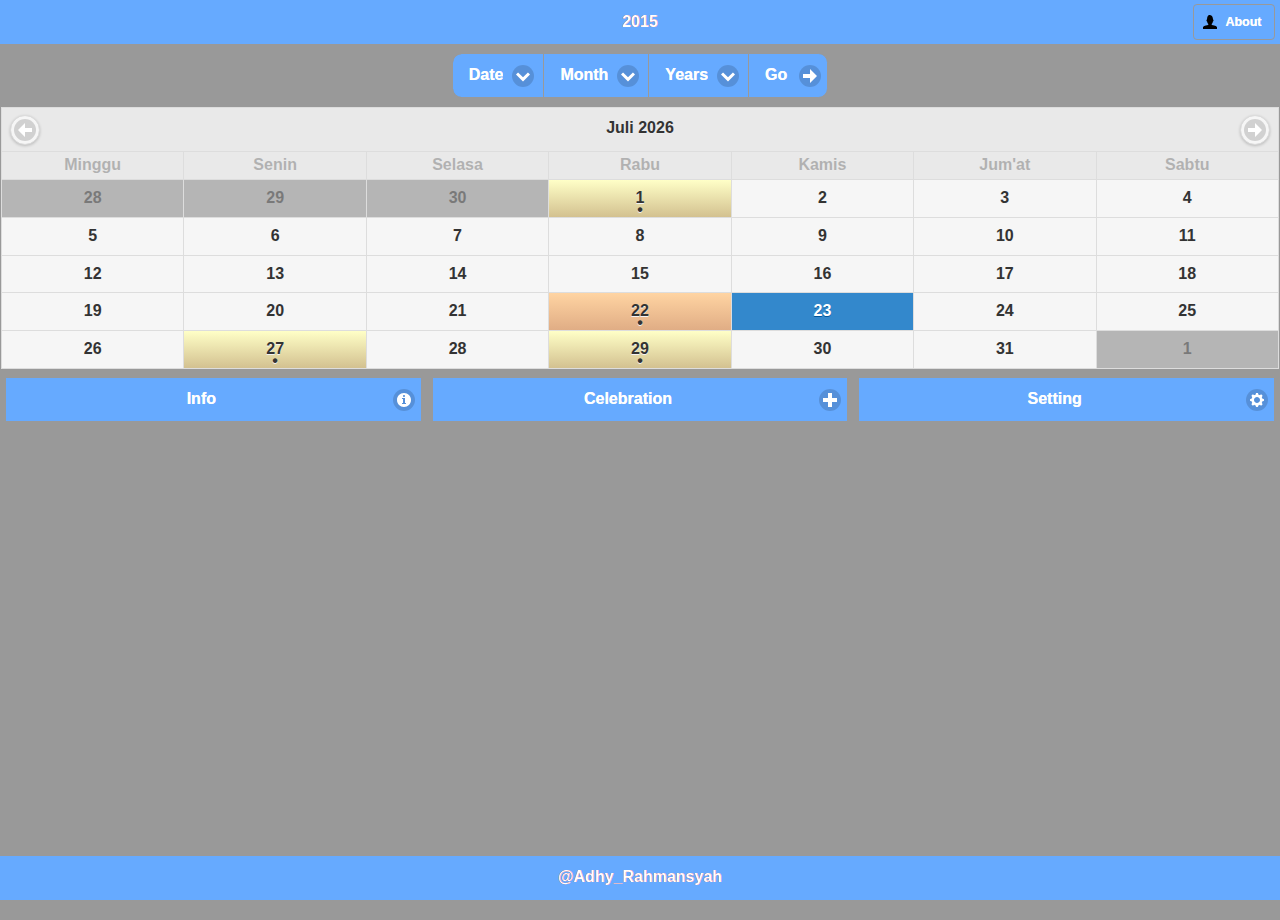
<file: index.html>
<!DOCTYPE html> 
<html> 
<head> 
<title></title> 
<meta name="viewport" content="width=device-width, initial-scale=1">
<link rel="stylesheet" href="css/jquery.mobile-1.4.5.min.css" />
<link rel="stylesheet" href="css/jw-jqm-cal.css" />
<link rel="stylesheet" href="css/style.css" />

<script type="text/javascript" src="js/jquery.min.js"></script>
<script src="js/jquery.mobile-1.4.5.min.js"></script>  
<script type="text/javascript" src="js/jw-jqm-cal.js"></script>
<script src="js/script.js"></script>  
</head> 
<body>
    <div data-role="page" data-theme="a" id="index" data-quicklinks="true">
        <div data-role="header" data-position="fixed">
        	 <h1>2015</h1>
    		<a href="about.html" class="ui-btn ui-btn-right ui-alt-icon ui-nodisc-icon ui-corner-all ui-btn-icon-left ui-icon-user">About</a>
        </div>
        <div class="ui-grid-solo">
		<div class="ui-block-a">
			<center>
				<div data-role="controlgroup" data-type="horizontal">
					<select name="" id="">
						<option value="">Date</option>
						<option value="1">1</option>
						<option value="2">2</option>
						<option value="3">3</option>
						<option value="4">4</option>
						<option value="5">5</option>
						<option value="6">6</option>
						<option value="7">7</option>
						<option value="8">8</option>
						<option value="9">9</option>
						<option value="10">10</option>
						<option value="11">11</option>
						<option value="12">12</option>
						<option value="13">13</option>
						<option value="14">14</option>
						<option value="15">15</option>
						<option value="16">16</option>
						<option value="17">17</option>
						<option value="18">18</option>
						<option value="19">19</option>
						<option value="20">20</option>
						<option value="21">21</option>
						<option value="22">22</option>
						<option value="23">23</option>
						<option value="24">24</option>
						<option value="25">25</option>
						<option value="26">26</option>
						<option value="27">27</option>
						<option value="28">28</option>
						<option value="29">29</option>
						<option value="30">30</option>
						<option value="31">31</option>
					</select>
					<select name="" id="">
						<option value="">Month</option>
						<option value="1">Januari</option>
						<option value="2">Februari</option>
						<option value="3">Maret</option>
						<option value="4">April</option>
						<option value="5">Mei</option>
						<option value="6">juni</option>
						<option value="7">Juli</option>
						<option value="8">Agustus</option>
						<option value="9">September</option>
						<option value="10">Oktober</option>
						<option value="11">November</option>
						<option value="12">Desember</option>
					</select>
					<select name="" id="">
						<option value="">Years</option>
						<option value="2000">2000</option>
						<option value="2001">2001</option>
						<option value="2002">2002</option>
						<option value="2003">2003</option>
						<option value="2004">2004</option>
						<option value="2005">2005</option>
						<option value="2006">2006</option>
						<option value="2007">2007</option>
						<option value="2008">2008</option>
						<option value="2009">2009</option>
						<option value="2010">2010</option>
						<option value="2011">2011</option>
						<option value="2012">2012</option>
						<option value="2013">2013</option>
						<option value="2014">2014</option>
						<option value="2015">2015</option>
						<option value="2016">2016</option>
						<option value="2017">2017</option>
						<option value="2018">2018</option>
						<option value="2019">2019</option>
						<option value="2020">2020</option>
					</select>
					<div class="ui-input-btn ui-btn ui-mini ui-icon-arrow-r ui-btn-icon-right">
						Go
						<input type="button" data-enhanced="true" value="go">
					</div>
				</div>			
			</center>
		</div>
		</div>
        <div role="main" class="ui-content jqm-content jqm-fullwidth">
        	<div id="calendar"></div>
        </div>
        <div data-role="" data-type="">
			<div class="ui-grid-b">
				<div class="ui-block-a">
					<div class="ui-input-btn ui-btn ui-mini ui-icon-info ui-btn-icon-right">
						Info
						<input type="button" data-enhanced="true" value="Info">
					</div>
				</div>
				<div class="ui-block-b">
					<div class="ui-input-btn ui-btn ui-mini ui-icon-plus ui-btn-icon-right">
						Celebration
						<input type="button" data-enhanced="true" value="Info">
					</div>
				</div>
				<div class="ui-block-c">
					<div class="ui-input-btn ui-btn ui-mini ui-icon-gear ui-btn-icon-right">
						Setting
						<input type="button" data-enhanced="true" value="Info">
					</div>
				</div>
			</div>
		</div>
        <div data-role="footer" data-position="fixed">
        	<h1>@Adhy_Rahmansyah</h1>
        </div>

    </div>
</body>
<div id="dialog" data-rel="dialog">
	<div data-role="header" data-theme="a" data-position="fixed">
		<a href="" data-rel="back" class="ui-btn ui-btn-left ui-alt-icon ui-nodisc-icon ui-corner-all ui-btn-icon-notext ui-icon-delete"></a>
        <h1>Peringatan</h1>
    </div>
	<div data-role="content">
		<div data-role="content" data-theme="c">
			<div id="isiPeristiwa"></div>
		</div>
	</div>
</div> 
</html>
</file>
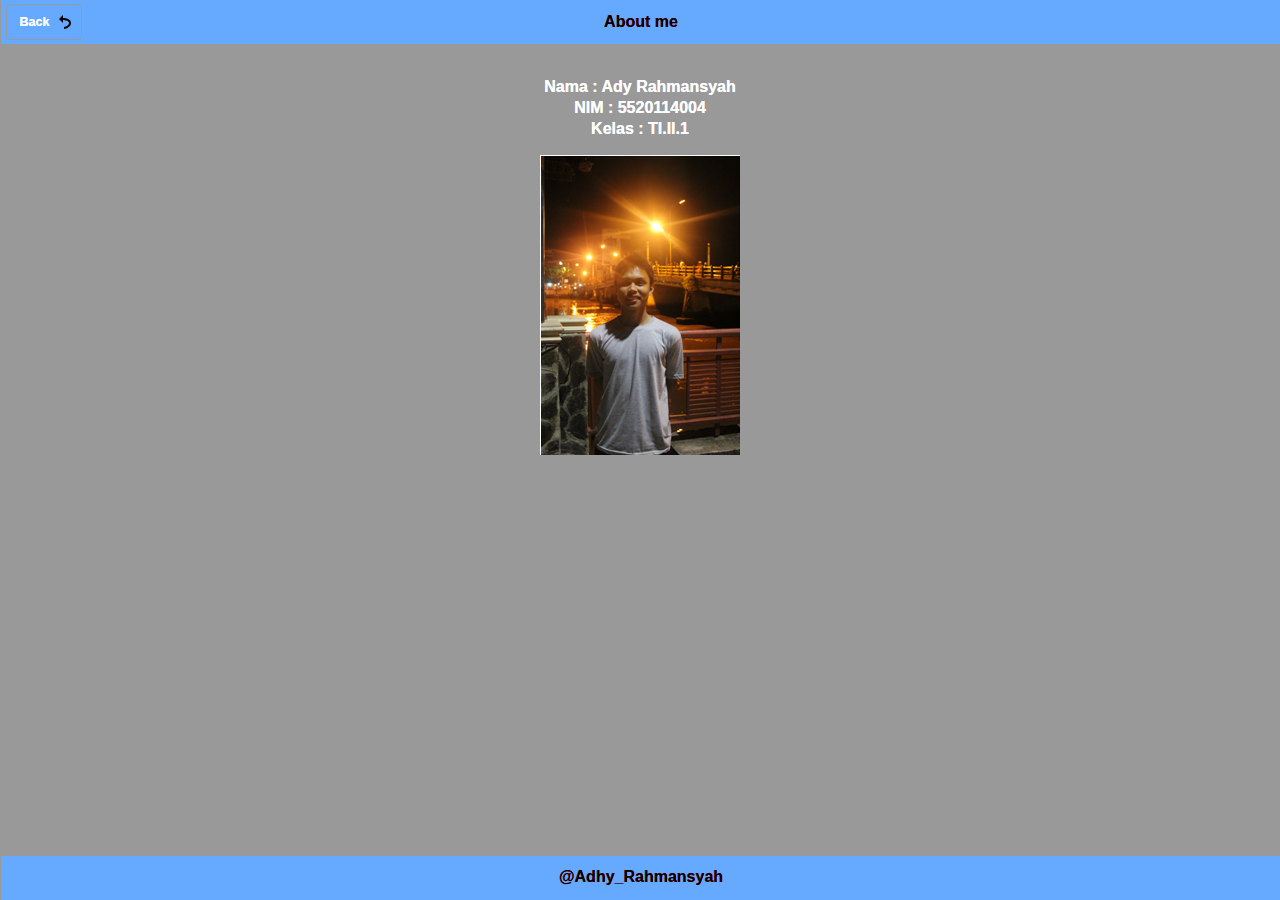
<file: about.html>
<!DOCTYPE html> 
<html> 
<head> 
<title></title> 
<meta name="viewport" content="width=device-width, initial-scale=1">
<link rel="stylesheet" href="css/jquery.mobile-1.4.5.min.css" />
<link rel="stylesheet" href="css/style.css" />
<style type="text/css">

body { font-family: Helvetica, san-serif; }
H1 { 
	color: black; 
}
a:link { 
	color:purple; 
}

.main,
.sidebar { 
	display:block; 
	width:100%;
}

@media all and (min-width: 36em){
	.main { 
		float: left;
		width:60%; 
	}
	.sidebar { 
		float: left; 
		width:40%;
	}
}

@media all and (min-width: 50em){
	.main { 
		width:70%;
	}
	.sidebar { 
		width:30%; 
	}

	H1 { color: black; font-size:1.2em }
}
</style>
<script type="text/javascript" src="js/jquery.min.js"></script>
<script src="js/jquery.mobile-1.4.5.min.js"></script>  
</head> 
<body>
<div data-role="page" id="index" data-quicklinks="true">
    <div data-role="header" data-theme="a" data-position="fixed">
		<a href="" data-rel="back" class="ui-btn ui-btn-left ui-alt-icon ui-nodisc-icon ui-corner-all ui-btn-icon-right ui-icon-back">Back</a>
        <h1>About me</h1>
    </div>

    <div role="main" class="ui-content jqm-content jqm-fullwidth">
		<div class="ui-grid-solo">
			<div class="ui-block-a">
				<p>
					<center>
						<b>
						Nama : Ady Rahmansyah <br>
						NIM : 5520114004 <br>
						Kelas : TI.II.1
						</b>
					</center>
				</p>
			</div>
		</div>
		<div class="ui-grid-solo">
			<div class="ui-block-a">
				<center>
					<img src="css/images/about.png">
				</center>
			</div>
		</div>
    </div>

    <div data-role="footer" data-theme="a" data-position="fixed">
    	<h1>@Adhy_Rahmansyah</h1>
    </div>

</div>
</body>
</html>
</file>
<file: css/jw-jqm-cal.css>
﻿@charset "utf-8";
/* CSS Document */
.jq-calendar-wrapper { padding: 0; margin:-15px; }
.jq-calendar-wrapper table { margin:0; width: 100%; color: #333; font-family: Helvetica, Arial, sans-serif; border-spacing: 2px; border-color: gray; border-collapse: collapse; }
.jq-calendar-wrapper .ui-listview { margin: 0 0 1px 0; }
.jq-calendar-wrapper th { padding: .2em 0; width: 14.28571428571429%; } 
.jq-calendar-wrapper th.header { padding: 0.2em 0; line-height: 33px; }
.jq-calendar-wrapper .previous-btn { float: left; margin: .2em .5em; }
.jq-calendar-wrapper .next-btn { float: right; margin: .2em .5em; }
.jq-calendar-wrapper td { position: relative; text-align:center; width: 14.28571428571429%; }
.jq-calendar-wrapper td.hidden, .jq-calendar-wrapper span.hidden { opacity: 0.3; }
.jq-calendar-wrapper td a { padding: .5em 0; margin:-1px; border:0; }
.jq-calendar-wrapper td span { position: absolute; top: 20px; left: 0; width: 100%; text-align: center; }
.jq-calendar-wrapper .importance-1:not(.ui-btn-active) { background-image: -webkit-gradient(linear, left top, left bottom, from( #FFFFc7   ), to( #d3c190  )); background-image: -webkit-linear-gradient( #FFFFc7, #d3c190  ); background-image: -moz-linear-gradient( #FFFFc7 , #d3c190  ); background-image: -ms-linear-gradient( #FFFFc7 , #d3c190  ); background-image: -o-linear-gradient( #FFFFc7 , #d3c190  ); background-image: linear-gradient( #FFFFc7 , #d3c190  ); }
.jq-calendar-wrapper .importance-2:not(.ui-btn-active) { background-image: -webkit-gradient(linear, left top, left bottom, from( #FFd4a2), to( #e0ad85)); background-image: -webkit-linear-gradient( #FFd4a2, #e0ad85);
background-image: -moz-linear-gradient( #FFd4a2, #e0ad85); background-image: -ms-linear-gradient( #FFd4a2, #e0ad85); background-image: -o-linear-gradient( #FFd4a2, #e0ad85); background-image: linear-gradient( #FFd4a2, #e0ad85); } 
.jq-calendar-wrapper .importance-3:not(.ui-btn-active) { background-image: -webkit-gradient(linear, left top, left bottom, from( #fd8255), to( #d46d46)); background-image: -webkit-linear-gradient( #fd8255, #d46d46); background-image: -moz-linear-gradient( #fd8255, #d46d46); background-image: -ms-linear-gradient( #fd8255, #d46d46); background-image: -o-linear-gradient( #fd8255, #d46d46); background-image: linear-gradient( #fd8255, #d46d46); color: #fff; text-shadow: 0 1px 0 #000; }
</file>
